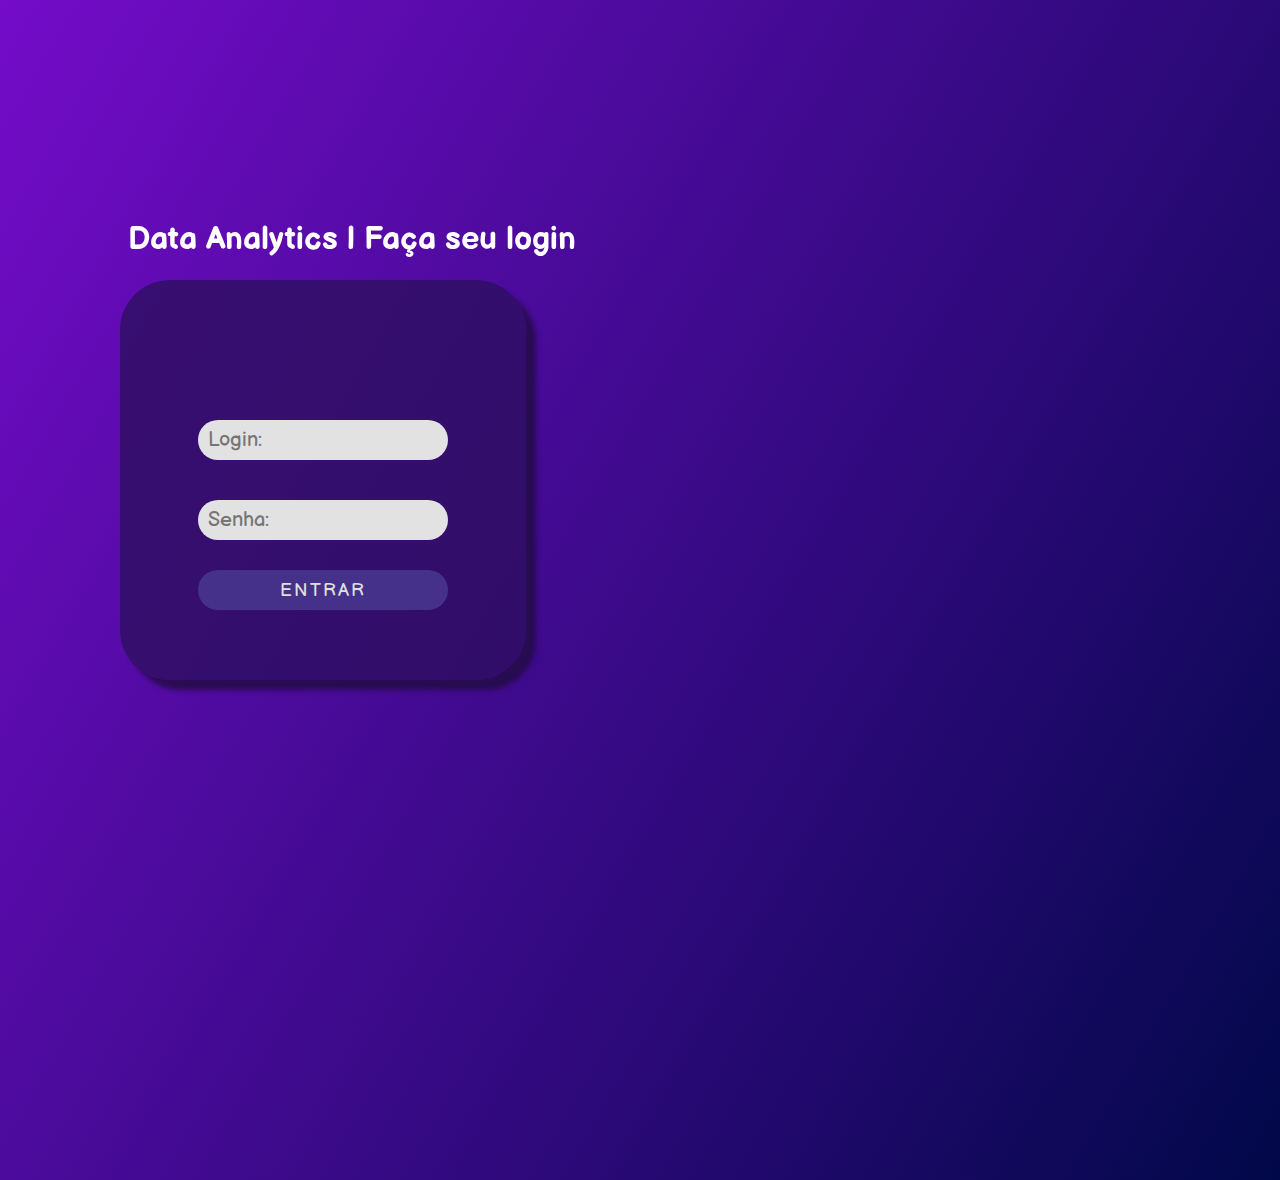
<file: front-end/index.html>
<!--
    Project: Mark I
-->
<!DOCTYPE html>
<html lang="pt-br">
<head>
    <meta charset="UTF-8">
    <meta http-equiv="X-UA-Compatible" content="IE=edge">
    <meta name="viewport" content="width=device-width, initial-scale=1.0">
    <title>Data Analytics | Faça seu login</title>
    <link href = './styles/styles.css' rel = 'stylesheet'>
    <link href="https://fonts.googleapis.com/css2?family=Balsamiq+Sans&display=swap" rel="stylesheet">
</head>
<body>
   <h1>Data Analytics | Faça seu login</h1>
    <main id = "LoginBox">
        <p id = "error"></p>
        <input type = "text" name = "user" id = "IdUser" autofocus placeholder="Login:"><br>
        <input type = "password" name = "password" id = "IdPass" placeholder="Senha: "><br>
        <button id = "ButtonLogin" onclick = "getLogin()">Entrar</button>
    </main>
    <script src = './src/index.js'></script>
</body>
</html>
</file>
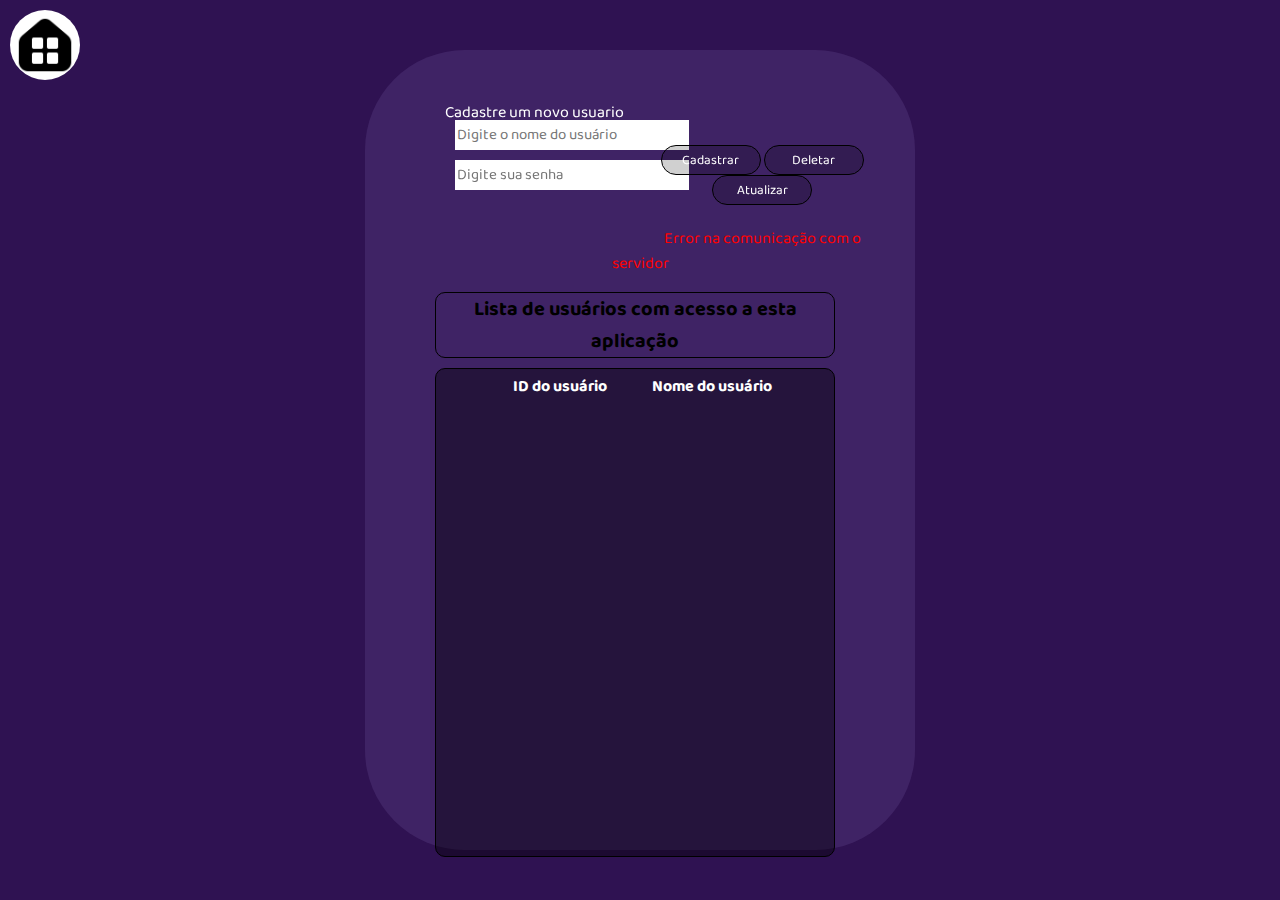
<file: front-end/html/AccountsManagment.html>
<!DOCTYPE html>
<html lang="pt-br">
<head>
    <meta charset="UTF-8">
    <meta http-equiv="X-UA-Compatible" content="IE=edge">
    <meta name="viewport" content="width=device-width, initial-scale=1.0">
    <title>Gerenciamento de Contas</title>
    <link href = "../styles/stylesAccounts.css" rel = "stylesheet">
    <link href="https://fonts.googleapis.com/css2?family=Baloo+2&family=Balsamiq+Sans&display=swap" rel="stylesheet">
    <style>
    </style>
</head>
<body>
    <button id = "Back" onclick = "back()"></button>
    <div id = "Panel">
        <p id = "CadastroLabel">Cadastre um novo usuario</p>
        <input id = "user" type = "text" placeholder="Digite o nome do usuário" autofocus></input>
        <input id = "password" type = "password" placeholder="Digite sua senha"></input>
        <button id = "CadastroButton" onclick= "insertUser()">Cadastrar</button>
        <button id = "delete" onclick="Delete()">Deletar</button>
        <button id = "refresh" onclick = "refreshTable()">Atualizar</button>
        <p id = "error">Status da operação</p>
        <table>
            <caption>Lista de usuários com acesso a esta aplicação</caption>
            <thead>
                <tr>
                    <th>ID do usuário</th>
                    <th>Nome do usuário</th>
                </tr>
            </thead>
            <tbody id = "tbody">
            </tbody>
        </table>
    </div>
    <script src = "../src/AccountsManagment.js"></script>
</body>
</html>
</file>
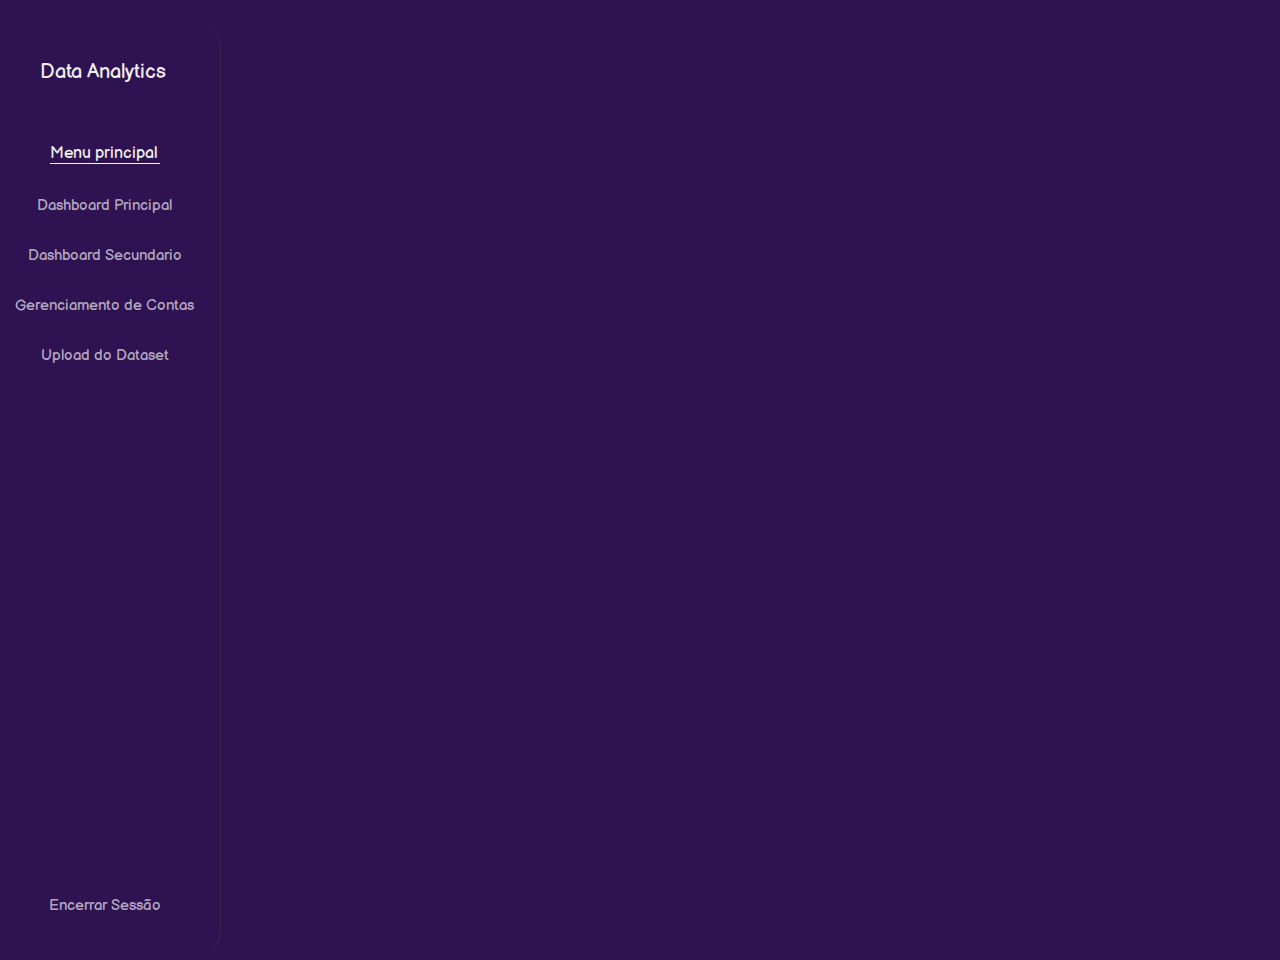
<file: front-end/html/main.html>
<!DOCTYPE html>
<html lang="pt-br">
<head>
    <meta charset="UTF-8">
    <meta http-equiv="X-UA-Compatible" content="IE=edge">
    <meta name="viewport" content="width=device-width, initial-scale=1.0">
    <title>Data Analytics | Main</title>
    <link href = "../styles/stylesMain.css" rel = "stylesheet">
    <link href="https://fonts.googleapis.com/css2?family=Balsamiq+Sans&display=swap" rel="stylesheet">
</head>
<body>
    <nav class="menu">
        <p id = "NomeTxt">Data Analytics</p>
        <p id = "MenuTxt">Menu principal</p>
        <ul>
            <li><button id = "ButtonDash" onclick="getClickMain()">Dashboard Principal</button></li>
            <li><button id = "ButtonDash2" onclick = "getClickSecundary()">Dashboard Secundario</button></li>
            <li><button id = "ButtonAccounts" onclick= "getClickManagment()">Gerenciamento de Contas</button></li>
            <li><button id = "ButtonUpload" onclick= "getClickUpload()">Upload do Dataset</button></li>
            <li><button id = "ButtonLogout" onclick= "getClickLogout()">Encerrar Sessão</button></li>
        </ul>
    </nav>
    <script src = "../src/main.js"></script>
</body>
</html>
</file>
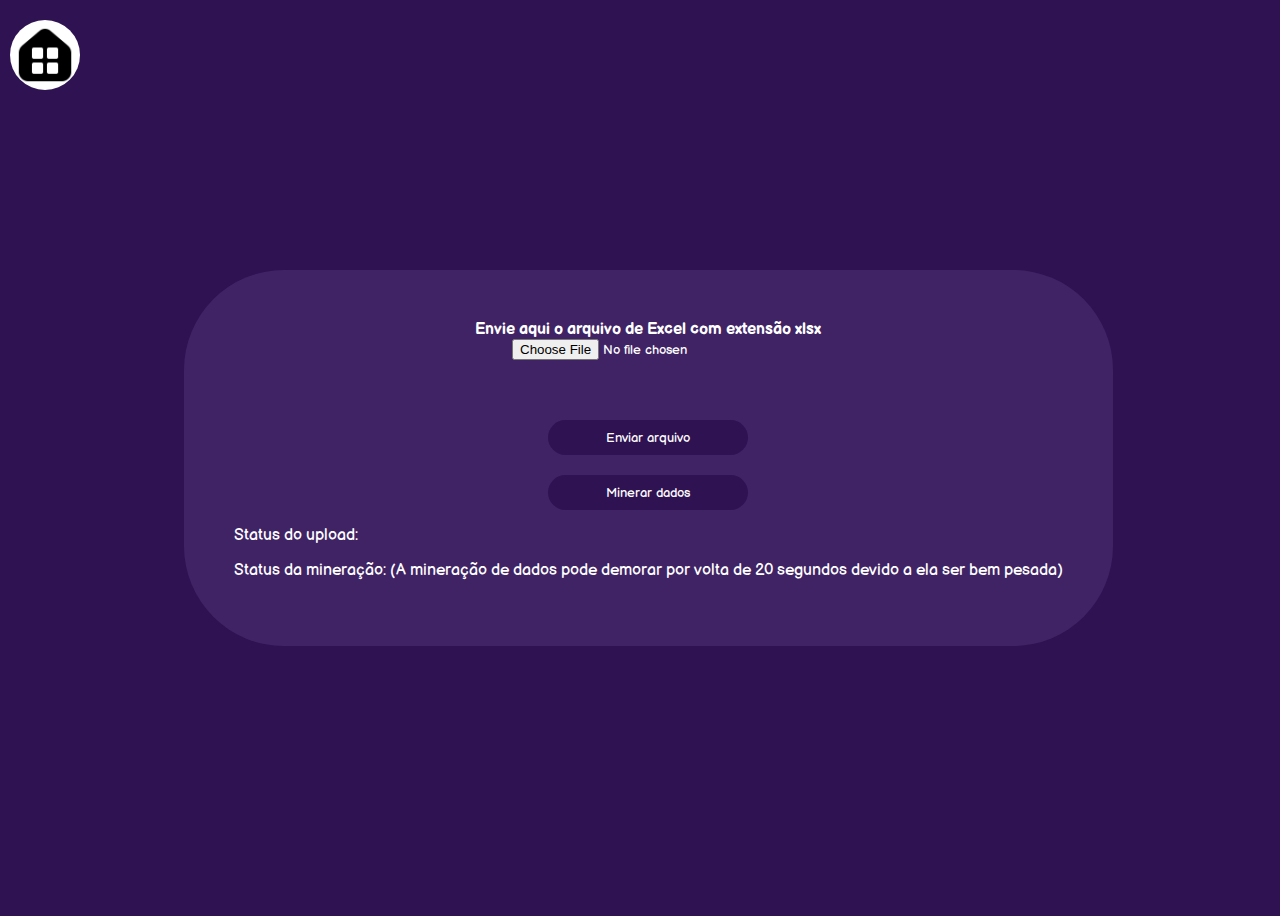
<file: front-end/html/Upload.html>
<!DOCTYPE html>
<html lang="pt-br">
<head>
    <meta charset="UTF-8">
    <meta http-equiv="X-UA-Compatible" content="IE=edge">
    <meta name="viewport" content="width=device-width, initial-scale=1.0">
    <title>Upload do seu dataset</title>
    <link href="https://fonts.googleapis.com/css2?family=Balsamiq+Sans&display=swap" rel="stylesheet">
    <link href = "../styles/stylesUpload.css" rel = "stylesheet">
    <style>
    </style>
</head>
<body>
    <div class = "load" id = "load"></div>
    <p id = "LoadLabel"></p>
    <button id = "back" onclick = "back()"></button>
    <div id = "container">
        <form class = "form" id = "myForm">
            <label for="fileSend">Envie aqui o arquivo de Excel com extensão xlsx</label><br>
            <input type = "file" name = "excel" id = "fileSend" placeholder="Coloque aqui seu arquivo..."><br>
            <button class = "button" type = "submit"><i class = "far fa-paper-plane"></i>Enviar arquivo</button>
        </form>
        <button class = "button" id = "ButtonMine" onclick = "buttonMine()">Minerar dados</button>

        <p id = "labelUpload">Status do upload: </p>
        <p id = "status"></p>
        <p id = "labelStatus">Status da mineração: (A mineração de dados pode demorar por volta de 20 segundos devido a ela ser bem pesada)</p>
        <p id = "statusMine"></p>
        <p id = "statusServer"></p>
    </div>
    <script src = "../src/Upload.js"></script>
</body>
</html>
</file>
<file: front-end/styles/styles.css>
*{
    margin: 0;
    border: 0;
    padding: 0;
    box-sizing: border-box;
    font-family: 'Balsamiq Sans',cursive;
}

html,body{
    overflow: hidden;
}

h1{
    display: inline-block;
    height: 45px;
    position: fixed;
    top: 220px;
    left: 10%;
    color: white;
    text-shadow: px 2px 2px black;
}

body{
    background: linear-gradient(120deg, #740cc9, #010849);
    background-repeat: no-repeat;
    min-height: 100vh;
    min-width: 100vh;
    display: flex;
    position: relative;
    margin-top: 280px;
    margin-left: 120px;
}
#MainText{
    font-size: 20px;
    overflow: visible;
    width: 700px;
    height: 150px;
    position: relative;
    left: 5%;
    top: 120px;
    color: rgb(206, 206, 206);
}


#LoginBox:hover{
    background-color: rgba(45, 45, 85, 0.596);
    box-shadow: 10px 10px 5px rgba(42, 42, 80, 0.596);
    transition: all 0.5s linear;
}

#LoginBox{
    background-color: rgba(46, 15, 97, 0.808);
    box-shadow: 10px 10px 5px rgba(33, 13, 65, 0.801);
    height: 400px;
    width: 35%;
    border-radius: 50px;
    text-align: center;
}


#error{
    border-radius: 10px;
    font-size: 18px;
    color: rgba(255, 0, 0, 0.788);
    position: absolute;
    top: 50px;
    left: 20px;
    width: 300px;
}

#IdUser{
    margin-top: 140px;
}

#IdPass{
    margin-top: 40px;
}

#IdUser:focus,#IdPass:focus{
    outline: none
}

#IdUser:hover,#IdPass:hover{
    height: 40px;
}

#IdUser,#IdPass{
    font-size: 20px;
    padding-left: 10px;
    height: 40px;
    width: 250px;
    border-radius: 20px;
    border: 0px;
    background-color: rgb(226, 226, 226);
}

#ButtonLogin:hover{
    background-color: rgb(43, 26, 82);
    transition: all 0.5s linear;
    height: 45px;
    width: 255px;
    font-size: 22px
}

#ButtonLogin{
    background-color: rgb(69, 49, 138);
    margin-top: 30px;
    height: 40px;
    width: 250px;
    border-radius: 20px;
    border: 0px;
    font-size: 18px;
    color: rgb(224, 224, 224);
    text-transform: uppercase;
    letter-spacing: 2px;
}
</file>
<file: front-end/styles/stylesAccounts.css>
*{
    box-sizing: border-box;
    font-family: 'Baloo 2', cursive;
}
body{
    display: flex;
    align-items: center;
    justify-content: center;
    margin: 0;
    min-height: 100vh;
    background-color: #2F1252;
}

#Back{
    position: fixed;
    background: url('../images/botao-home.png');
    background-size: 60px;
    background-repeat: no-repeat;
    background-color: rgb(255, 255, 255);
    background-position: center;
    color: white;
    height: 70px;
    width: 70px;
    top: 10px;
    left: 10px;
    border: 0px;
    border-radius: 100%;
}

#Back:hover{
    background-color: rgba(255, 255, 255, 0.418);
}


#Panel{
    position: relative;
    color: white;
    padding: 50px;
    height: 800px;
    width: 550px;
    text-align: center;
    background-color: rgba(82, 54, 122, 0.473);
    border-radius: 100px;
}

#UserLabel{
    margin: 0px;
    padding: 0px;
    float: left;
    position: relative;
    top: -40px;

}

#CadastroLabel{
    margin: 0px;
    padding: 0px;
    position: fixed;
    margin-left: 30px;
}

#user, #password{
    position: relative;
    top: 20px;
    float: left;
    left: 30px;
    height: 30px;
    border: 0px;
    margin-left: 10px;
    margin-bottom: 10px;
    outline: 0px;
    font-size: 15px;
}

#refresh, #CadastroButton, #delete{
    position: relative;
    top: 45px;
    height: 30px;
    width: 100px;
    border-radius: 100px;
    background-color: rgba(0, 0, 0, 0.185);
    color: white;
    border: 1px solid black;
}

#error{
    position: relative;
    top: 50px;
}

#refresh:hover, #CadastroButton:hover, #delete:hover{
    background-color: rgba(0, 0, 0, 0.507);
}

table caption{
    margin-top: 50px;
    margin-bottom: 10px;
    border-radius: 10px;
    border: 1px solid black;
    font-size: 20px;
    font-weight: bold;
    color: rgb(0, 0, 0);
}
table{
    position: relative;
    width: 400px;
    background-color: rgba(0, 0, 0, 0.404);
    border-radius: 10px;
    left: 20px;
    border: 1px solid black;
}

table tbody tr td{
    display: inline-block;
    left: 45px;
    width: 140px;
    
}

table thead tr th{
   position: relative;
   left: 45px;
   width: 150px;
}

table tbody{
    display: block;
    height: 450px;
    overflow-y: auto;
}


table tr{
    display: block;
}

table tr:hover{
    background-color: rgba(0, 0, 0, 0.356);
}
table tr:active{
    background-color: rgba(0, 0, 0, 0.644);
}
</file>
<file: front-end/styles/stylesMain.css>
*{
    font-family: 'Balsamiq Sans',cursive;
  }
  body{
    margin: 0px;
    background-color: #2F1252;
 
  }
  .menu{
    width: 220px;
    height: 940px;
    border-right: 1px solid rgba(63, 56, 56, 0.582);
    border-radius: 30px;
  }

  .menu:hover{
    background-color: rgba(83, 83, 83, 0.247);
    transition: all 0.5s linear;
  }

  #NomeTxt{
    position: relative;
    top: 40px;
  }

  .menu #NomeTxt,#MenuTxt{
    color: rgb(240, 240, 240);
    font-size: 20px;
    margin-left: 40px;
  }
  #MenuTxt{
    width: 110px;
    margin-top: 100px;
    font-size: 16px;
    margin-left: 50px;
    border-bottom: 1px solid white;
  }

.menu ul li{
  list-style-type: none;
}

.menu ul li button{
  background-color: Transparent;
  background-repeat:no-repeat;
  height: 50px;
  width: 195px;
  text-align: center;
  position: relative;
  right: 53px;
  border: 0px;
  border-radius: 15px;
  font-size: 15px;
  margin-left: 20px;
}

#ButtonAccounts{
  margin-left: 20px;
}

.menu ul li button:hover{
  background-color: rgba(70, 70, 70, 0.137);
  font-size: 17px;
  transition: all 0.5s linear;
}

.menu ul li button{
  text-decoration: none;
  color: rgba(255, 255, 255, 0.651);
}

.menu ul li #ButtonLogout{
  margin-top: 500px;
}
</file>
<file: front-end/styles/stylesUpload.css>
*{
    font-family: 'Balsamiq Sans',cursive;
}
body{
    background-color: #2F1252;
    min-height: 100vh;
    min-width: 100vw;
    display: flex;
    align-items: center;
    justify-content: center;
    overflow: hidden;
}

.load{
    position: fixed;
    top: 40px;
    height: 60px;
    width: 60px;
    border: 8px solid rgba(0,0,0, .1);
    border-left-color: #6f00ff;
    border-radius: 50%;
    animation: spin 2s linear infinite;
    visibility: hidden;
}

#LoadLabel{
    position: fixed;
    top: 10px;
    margin: 0px;
    color: white;
}

@keyframes spin{
    to{transform: rotate(360deg);}
}

#back{
    position: fixed;
    background: url('../images/botao-home.png');
    background-size: 60px;
    background-repeat: no-repeat;
    background-color: rgb(255, 255, 255);
    background-position: center;
    height: 70px;
    width: 70px;
    top: 20px;
    left: 10px;
    border-radius: 100%;
    border: 0px;
    color: white;
}

#back:hover{
    background-color: rgba(255, 255, 255, 0.418);
}

#container{
    color: white;
    padding: 50px;
    text-align: center;
    background-color: rgba(82, 54, 122, 0.473);
    border-radius: 100px;
}

.button{
    border: 0px;
    background-color: #2F1252;
    color: white;
    height: 35px;
    width: 200px;
    border-radius: 50px;
}

.button:hover{
    background-color: rgba(0, 0, 0, 0.5)
}

#container .form label{
    font-weight: bold;
}

#container .form input{
    margin-bottom: 60px;
}

#container #ButtonMine{
    margin-top: 20px;
}

#container p{
    text-align: left;
}
</file>
